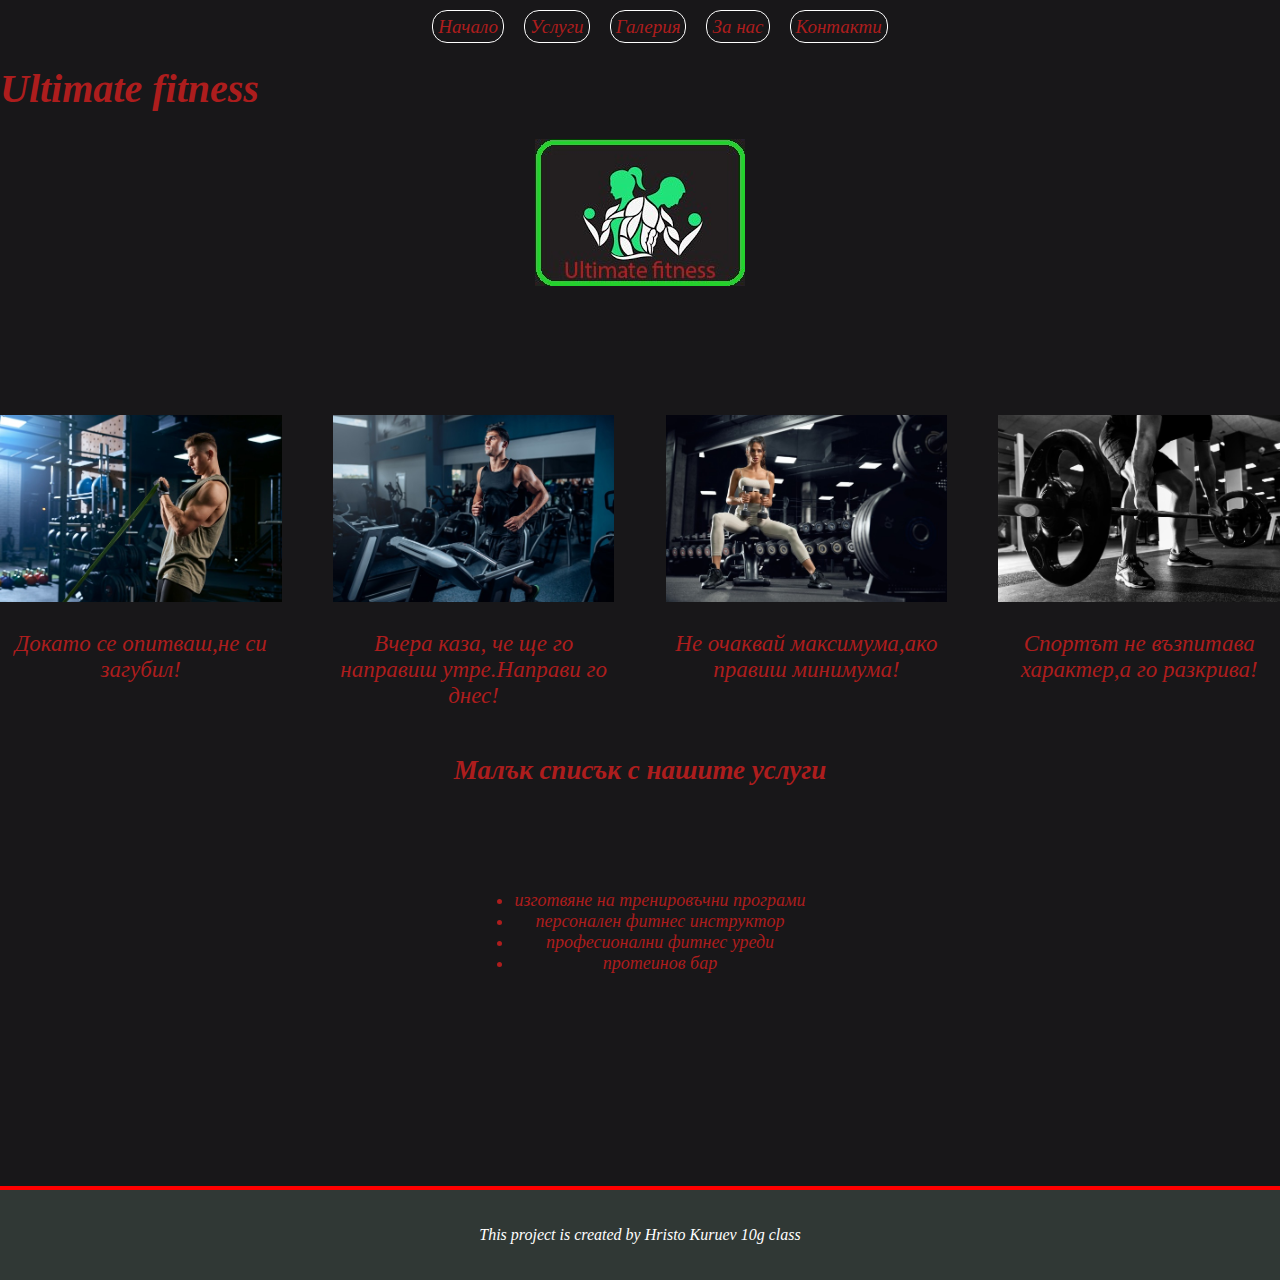
<file: index.html>
<!DOCTYPE html>
<html lang="en">
  <head>
    <meta charset="UTF-8" />
    <meta name="viewport" content="width=device-width, initial-scale=1.0" />
    <link href="style1.css" rel="stylesheet"/>
    <title>Ultimate fitness</title>
  </head>
  <body style="background-color: #181719">
    <header>
      <nav id="navbar" class="nav">
        <ul class="nav-list">
          <li class="nav-item"><a class="nav-link" href="index.html">Начало</a></li>
          <li class="nav-item"><a class="nav-link" href="services.html">Услуги</a> </li>
          <li class="nav-item"><a class="nav-link" href="gallery.html">Галерия</a></li>
          <li class="nav-item"><a class="nav-link" href="about.html">За нас</a></li>
          <li class="nav-item"><a class="nav-link" href="contacts.html">Контакти</a></li>
        </ul>
      </nav>
      <div class="h1">
        <h1>Ultimate fitness</h1>
      </div>
      <div class="logo">
        <img src="images/logo.jpg" alt="Нашето лого">
      </div>
    </header>
    <main>
      <div id="welcome-section" class="welcome-section">
      <section id="projects" class="projects-section">
        <div class="images-grid">
            <div class="img">
                <img src="images/bodybuilder-training-arm-with-resistance-band_7502-4758.jpg" alt="Тренировки" />
                <p class="project-title">Докато се опитваш,не си загубил!</p>
            </div>
            <div class="img">
                <img src="images/male-athlete-workout-running-exercise-machine-active-sport-training-gym_266732-208.jpg" alt="Тренировки" />
                <p class="project-title">Вчера каза, че ще го направиш утре.Направи го днес!</p>
            </div>
            <div class="img">
                <img src="images/female-bodybuilder-training-with-dumbbells_7502-4794.jpg" alt="Тренировки" />
                <p class="project-title">Не очаквай максимума,ако правиш минимума!</p>
            </div>
            <div class="img">
                <img src="images/weights-exercise-weightlifter-strong-athletic_1139-709.jpg" alt="Тренировки" />
                <p class="project-title">Спортът не възпитава характер,а го разкрива!</p>
            </div>
        </div>
      </section>
      <section id="contact" class="contact-section">
        <div class="contact-section-header">
          <h2>Малък списък с нашите услуги</h2>
        </div>
        <div class="contact-links">
          <ul>
            <li>изготвяне на тренировъчни програми</li>
            <li>персонален фитнес инструктор</li>
            <li>професионални фитнес уреди</li>
            <li>протеинов бар</li>
          </ul>
        </div>
      </section>
    </main>
    <footer id="footer">
        <p>This project is created by Hristo Kuruev 10g class</p>
    </footer>
  </body>
</html>
</file>
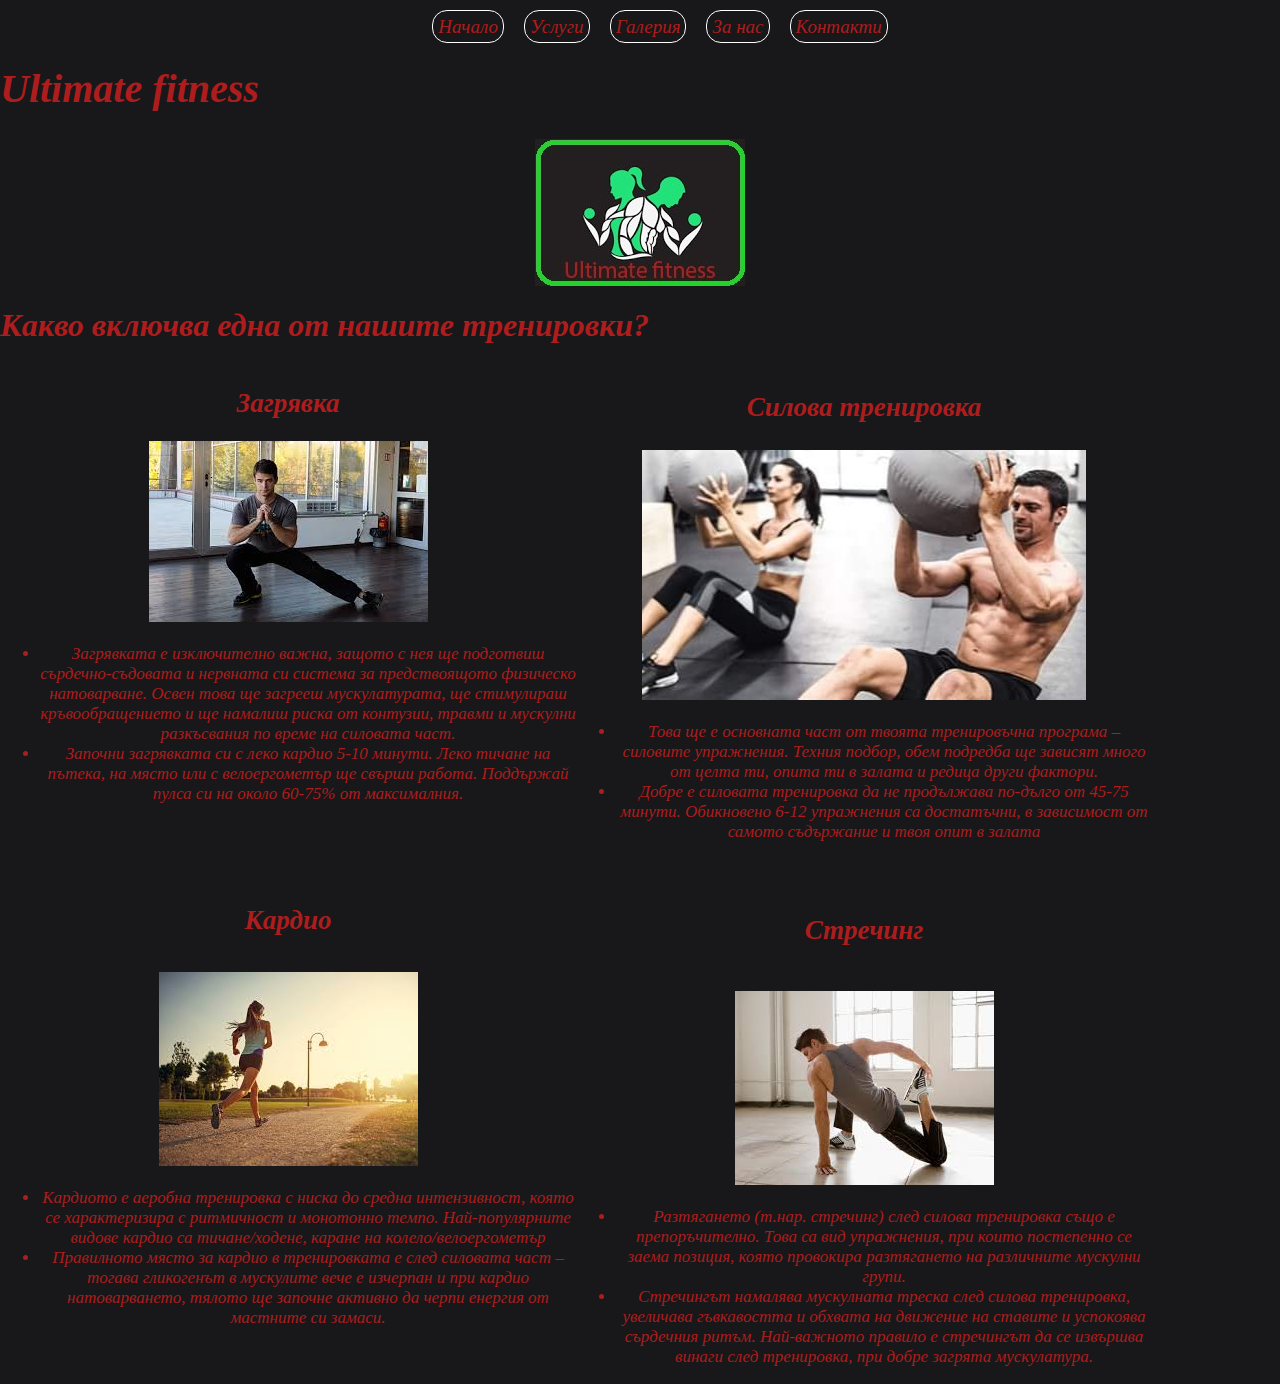
<file: about.html>
<!DOCTYPE html>
<html>
<head>
    <title>За нас</title>
    <link href="style4.css" rel="stylesheet"/>
</head>
<body style="background-color: #181719;">
    <header>
        <nav id="navbar" class="nav">
            <ul class="nav-list">
              <li class="nav-item"><a class="nav-link" href="index.html">Начало</a></li>
              <li class="nav-item"><a class="nav-link" href="services.html">Услуги</a> </li>
              <li class="nav-item"><a class="nav-link" href="gallery.html">Галерия</a></li>
              <li class="nav-item"><a class="nav-link" href="about.html">За нас</a></li>
              <li class="nav-item"><a class="nav-link" href="contacts.html">Контакти</a></li>
            </ul>
          </nav>
          <div class="header">
            <h1>Ultimate fitness</h1>
          </div>
    </header>
    <div class="logo">
      <img src="images/logo.jpg" alt="Нашето лого">
    </div>
    <section>
      <div>
        <h1 class="head">Какво включва една от нашите тренировки?</h1>
        <div class="images-grid">
          <div class="img">
            <h2 class="head2">Загрявка</h2>
            <img src="images/zagrqwka.jpg" alt="Загрявка"/>
            <ul class="img-title">
              <li>Загрявката е изключително важна, защото с нея ще подготвиш сърдечно-съдовата
                 и нервната си система за предствоящото физическо натоварване. Освен това ще загрееш мускулатурата, 
                 ще стимулираш кръвообращението и ще намалиш риска от контузии, травми и мускулни разкъсвания по време на силовата част.</li>
              <li>Започни загрявката си с леко кардио 5-10 минути.  Леко тичане на пътека, 
                на място или с велоергометър ще свърши работа. Поддържай пулса си на около 60-75% от максималния.</li>
            </ul>
        </div>
        <div class="img">
          <h3 class="head3">Силова тренировка</h3>
            <img src="images/trenirovka.jpg" alt="силова тренировка"/>
            <ul class="img-title">
              <li>Това ще е основната част от твоята тренировъчна програма – силовите упражнения. 
                  Техния подбор, обем подредба ще зависят много от целта ти, опита ти в залата и редица други фактори.</li>
              <li>Добре е силовата тренировка да не продължава по-дълго от 45-75 минути. 
                Обикновено 6-12 упражнения са достатъчни, в зависимост от самото съдържание и твоя опит в залата</li>
            </ul>
        </div>
      </section>
      <section>
        <div class="images-grid">
        <div class="img">
          <h4 class="head4">Кардио</h4>
            <img src="images/kardio.jpg" alt="кардио"/>
            <ul class="img-title">
              <li>Кардиото е аеробна тренировка с ниска до средна интензивност, която се характеризира с 
                ритмичност и монотонно темпо. Най-популярните видове кардио са тичане/ходене, каране на колело/велоергометър</li>
              <li>Правилното място за кардио в тренировката е след силовата част – тогава гликогенът в мускулите вече е изчерпан 
                и при кардио натоварването, тялото ще започне активно да черпи енергия от мастните си замаси.</li>
            </ul>
        </div> <div class="img">
          <h5 class="head5">Стречинг</h5>
            <img src="images/stretching.jpg" alt="стречинг"/>
            <ul class="img-title">
              <li>Разтягането (т.нар. стречинг) след силова тренировка също е препоръчително. 
                Това са вид упражнения, при които постепенно се заема позиция, която провокира разтягането на различните мускулни групи.</li>
              <li>Стречингът намалява мускулната треска след силова тренировка, увеличава гъвкавостта и обхвата на движение на ставите и успокоява сърдечния ритъм.
                Най-важното правило е стречингът да се извършва винаги след тренировка, при добре загрята мускулатура.</li>
            </ul>
        </div>
        </div>
      </section>
</body>
</html>
</file>
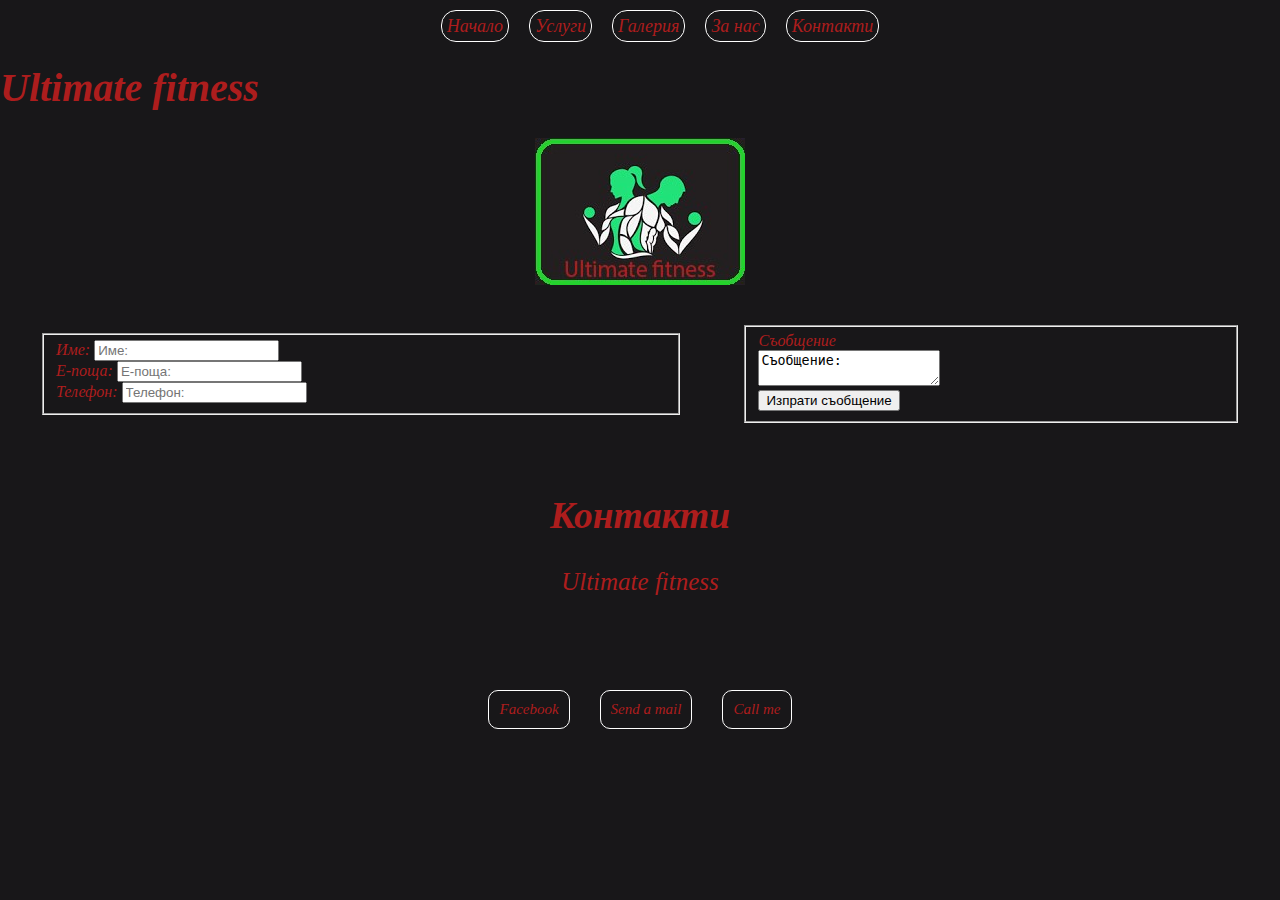
<file: contacts.html>
<!DOCTYPE html>
<html lang="en">
<head>
    <meta charset="UTF-8">
    <meta name="viewport" content="width=device-width, initial-scale=1.0">
    <link href="style5.css" rel="stylesheet"/>
    <title>Контакти</title>
</head>
<body style="background-color: #181719;">
    <header>
        <nav id="navbar" class="nav">
            <ul class="nav-list">
              <li class="nav-item"><a class="nav-link" href="index.html">Начало</a></li>
              <li class="nav-item"><a class="nav-link" href="services.html">Услуги</a> </li>
              <li class="nav-item"><a class="nav-link" href="gallery.html">Галерия</a></li>
              <li class="nav-item"><a class="nav-link" href="about.html">За нас</a></li>
              <li class="nav-item"><a class="nav-link" href="contacts.html">Контакти</a></li>
            </ul>
          </nav>
          <div class="header-h1">
            <h1>Ultimate fitness</h1>
          </div>
    </header>
    <div class="logo5">
        <img src="images/logo.jpg" alt="Нашето лого">
    </div>
    <form id="contact-form">
        <input type="hidden" name="send" value="1">
    <table cellpadding="20" cellspacing="20" width="100%">
    <tbody><tr>
    <td>
        <fieldset>

      <label for="name" class="name">Име:</label>
      <input type="text" id="name" name="name" value="" placeholder="Име:">
      <div class="clear"></div>
      
      <label for="email" class="email">Е-поща:</label>
      <input type="text" id="email" name="email" value="" placeholder="Е-поща:">
      <div class="clear"></div>
      
      <label for="phone" class="phone">Телефон:</label>
      <input type="text" id="phone" name="phone" value="" placeholder="Телефон:">
      <div class="clear"></div>

      <label class="phone"></label>	
      </fieldset>
      
      </td><td>
      <fieldset>
                      
          <label class="body">Съобщение</label>
          <div class="clear"></div>	
          <textarea>Съобщение:</textarea>

          <div class="clear"></div>
          <div>
              <button>Изпрати съобщение</button>
          </div>
      </fieldset>
      </td>
      </tr>
      </tbody></table>
      </form>
      <section id="contact" class="contact-section">
        <div class="contact-section-header">
          <h2>Контакти</h2>
          <p>Ultimate fitness</p>
        </div>
        <div class="contact-links">
          <a
            href="https://facebook.com/"
            target="_blank"
            class="btn contact-details"
            ><i class="fab fa-facebook-square"></i> Facebook</a
          >
          <a href="mailto:example@example.com" class="btn contact-details"
            ><i class="fas fa-at"></i> Send a mail</a
          >
          <a href="tel:555-555-5555" class="btn contact-details"
            ><i class="fas fa-mobile-alt"></i> Call me</a
          >
        </div>
      </section>
</body>
</html>
</file>
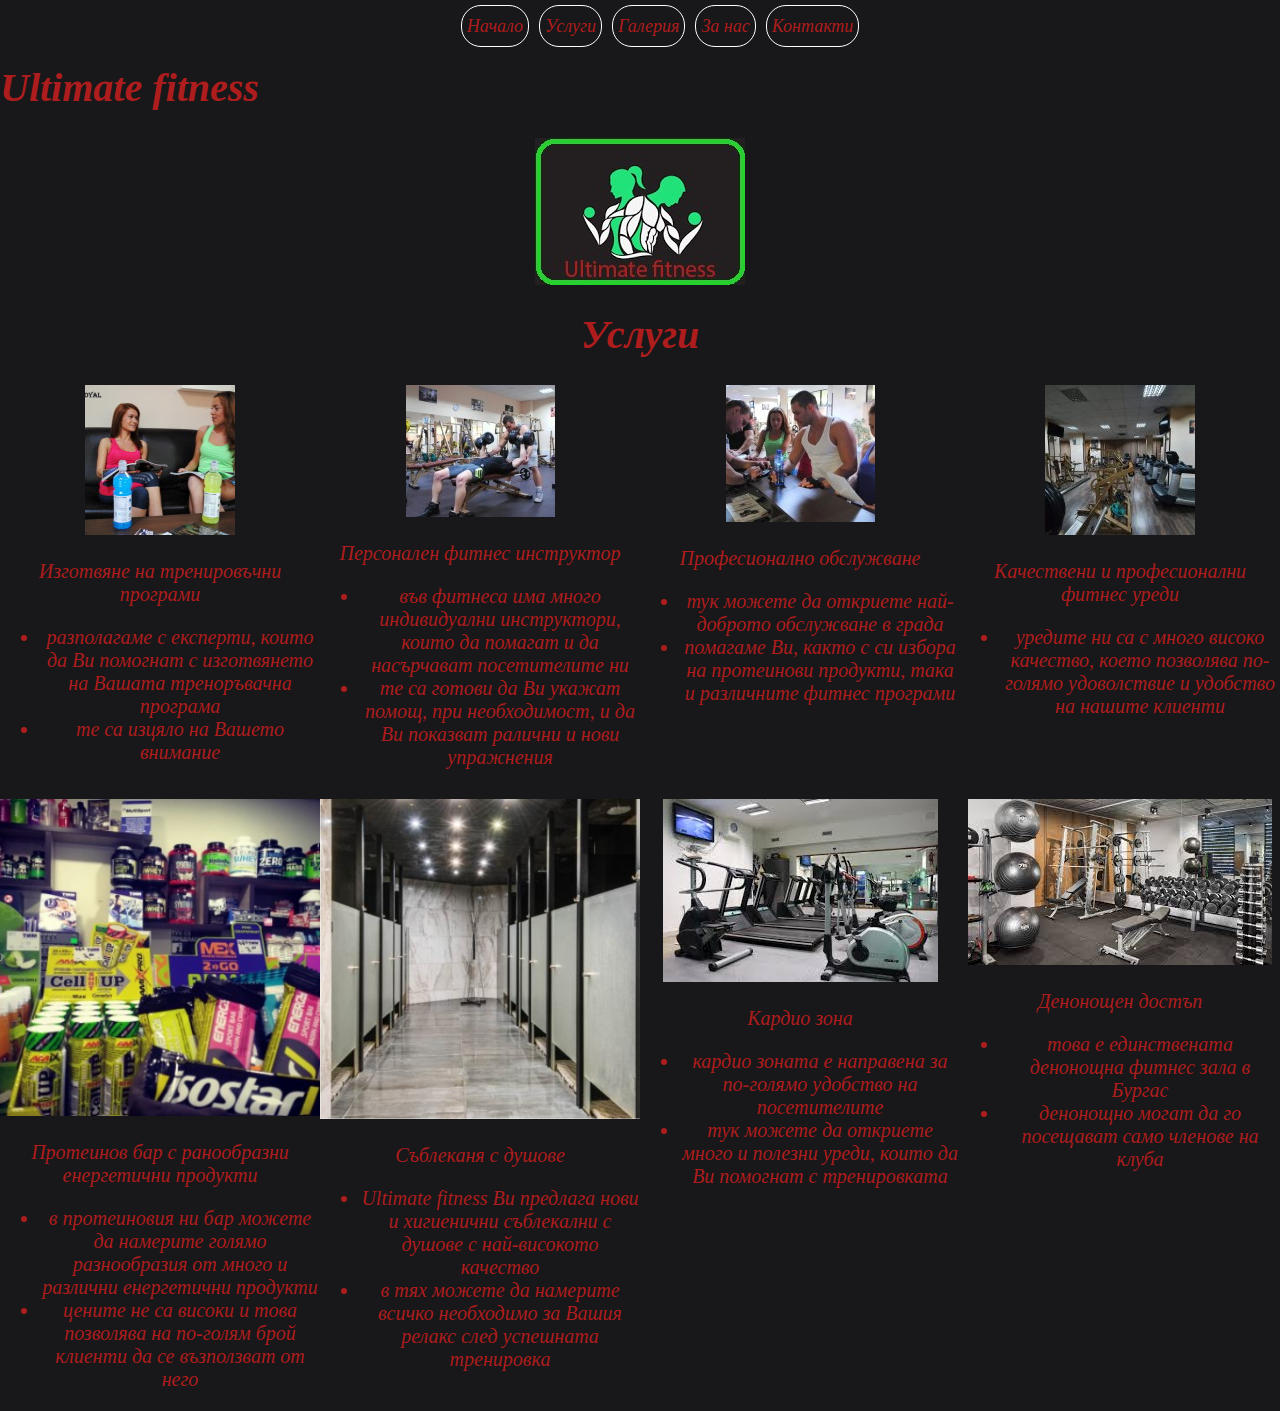
<file: services.html>
<!DOCTYPE html>
<html lang="en">
<head>
    <title>Услуги</title>
    <link href="style2.css" rel="stylesheet"/>
</head>
<body style="background-color:  #181719;">
    <header>
        <nav id="navbar" class="nav">
            <ul class="nav-list">
              <li class="nav-item"><a class="nav-link" href="index.html">Начало</a></li>
              <li class="nav-item"><a class="nav-link" href="services.html">Услуги</a> </li>
              <li class="nav-item"><a class="nav-link" href="gallery.html">Галерия</a></li>
              <li class="nav-item"><a class="nav-link" href="about.html">За нас</a></li>
              <li class="nav-item"><a class="nav-link" href="contacts.html">Контакти</a></li>
            </ul>
          </nav>
          <div class="header">
          <h1>Ultimate fitness</h1>
          </div>
    </header>
    <div class="logo">
      <img src="images/logo.jpg" alt="Нашето лого">
    </div>
    <div class="h1-services">
      <h1>Услуги</h1>
    </div>
    <section class="services">
      <div class="images-grid">
        <div class="img">
          <img src="images/ultimate fitness-48-150x150.jpg" alt="тренировъчни програми"/>
          <p class="img-title">Изготвяне на тренировъчни програми</p>
          <ul>
            <li>разполагаме с експерти, които да Ви помогнат с изготвянето на Вашата треноръвачна програма</li>
            <li>те са изцяло на Вашето внимание</li>
          </ul>
      </div>
      <div class="img">
          <img src="images/ultimate fitness-24-150x150.jpg" alt="фитнес инструктор"/>
          <p class="img-title">Персонален фитнес инструктор</p>
          <ul>
            <li>във фитнеса има много индивидуални инструктори, които да помагат и да насърчават посетителите ни</li>
            <li>те са готови да Ви укажат помощ, при необходимост, и да Ви показват ралични и нови упражнения</li>
          </ul>
      </div>
      <div class="img">
          <img src="images/ultimate fitness-49-150x150.jpg" alt="обслужване"/>
          <p class="img-title">Професионално обслужване</p>
          <ul>
            <li>тук можете да откриете най-доброто обслужване в града</li>
            <li>помагаме Ви, както с си избора на протеинови продукти, така и различните фитнес програми</li>
          </ul>
      </div>
      <div class="img">
          <img src="images/20200308_221623-150x150.jpg" alt="фитнес уреди" />
          <p class="img-title">Качествени и професионални фитнес уреди</p>
          <ul>
            <li>уредите ни са с много високо качество, което позволява по-голямо удоволствие и удобство на нашите клиенти</li>
          </ul>
      </div>
      </div>
    </section>
    <section class="services">
      <div class="images-grid">
        <div class="img">
          <img src="images/protein bar.jpg" alt="протеинов бар"/>
          <p class="img-title">Протеинов бар с ранообразни енергетични продукти</p>
          <ul>
            <li>в протеиновия ни бар можете да намерите голямо разнообразия от много и различни енергетични продукти</li>
            <li>цените не са високи и това позволява на по-голям брой клиенти да се възползват от него</li>
          </ul>
      </div>
      <div class="img">
          <img src="images/dressing room.jpg" alt="съблекални"/>
          <p class="img-title">Съблеканя с душове</p>
          <ul>
            <li>Ultimate fitness Ви предлага нови и хигиенични съблекални с душове с най-високото качество</li>
            <li>в тях можете да намерите всичко необходимо за Вашия релакс след успешната тренировка</li>
          </ul>
      </div>
      <div class="img">
          <img src="images/kardio.jpeg" alt="кардио зона"/>
          <p class="img-title">Кардио зона</p>
          <ul>
            <li>кардио зоната е направена за по-голямо удобство на посетителите</li>
            <li>тук можете да откриете много и полезни уреди, които да Ви помогнат с тренировката</li>
          </ul>
      </div>
      <div class="img">
          <img src="images/allNight.jpg" alt="денонощен достъп" />
          <p class="img-title">Денонощен достъп</p>
          <ul>
            <li>това е единствената денонощна фитнес зала в Бургас</li>
            <li>денонощно могат да го посещават само членове на клуба</li>
          </ul>
      </div>
      </div>
    </section>
</body>
</html>
</file>
<file: style1.css>
body
{
    margin: 0%;
    padding: 0;
}

.h1{
    font-style: oblique;
    font-size: 20px;
    color: #ad1d1d;
    justify-content: center;
}

.logo{
    width: 100%;
    height: 40%;
    display: flex;
    justify-content: center;
}

.nav-list
{
    display:flex;
    list-style:none;
    color: #ffffff;
    justify-content: center;
    width: auto;
}

.nav-list a
{
    color: #ad1d1d;
    padding: 20px 10px;
    font-size: 19px;
    text-decoration: none;
    font-style: italic;
    border:1px solid white;
    margin: 0px 10px;
    padding: 5px;
    border-radius: 15px;
}

.welcome-section
{
    background-color: #181719;
    display:flex;
    width:100%;
    height:100vh;
    flex-direction: column;
    justify-content: center;
    align-items:center;
}

.images-grid
{
    flex-wrap: wrap;
    display: flex;
    justify-content: space-between;
}

.images-grid .img
{
    width: 22%;
}

.img img
{
    max-width: 100%;
    height: auto;
}

.img, .img-title 
{
    font-size: 23px;
    text-align: center;
    color: #ad1d1d;
    font-style: italic;

}

.contact-section
{
    background-color: #181719;
    display:flex;
    width:100%;
    flex-direction: column;
    justify-content: center;
    align-items:center;
    text-align: center;
}

.contact-section-header
{
    color: #ad1d1d;
    font-size: 18px;
    font-style: italic;
}

.contact-links
{
    display: flex;
    justify-content: center;
    font-size: 18px;
    width:100%;
    margin: 4rem 0;
    flex-wrap: wrap;
    color: #ad1d1d;
    font-style: italic;
}

#footer
{
    border-top: 4px solid red;
    background: #303835;   
    padding: 20px;
    color: white;
    text-align: center;
    font-style: oblique;
}

body {
    background-color: #181719;
  }

  @media screen and (min-width: 200px) {
    body {
      background-color: #181719;
    }
  }
  
  @media screen and (min-width: 400px) {
    body {
      background-color: #181719;
    }
  }
  
  @media screen and (min-width: 800px) {
    body {
      background-color: #181719;
    }
  }

  @media screen and (min-width: 1600px) {
    body {
      background-color: #181719;
    }
  }
  @media screen and (min-width: 3200px) {
    body {
      background-color: #181719;
    }
  }
</file>
<file: style4.css>
body
{
    margin: 0%;
    padding: 0;
}

.h1{
    font-style: oblique;
    font-size: 20px;
    color: #ad1d1d;
    justify-content: center;
}

.logo{
    width: 100%;
    height: 40%;
    display: flex;
    justify-content: center;
}

.nav-list
{
    display:flex;
    list-style:none;
    color: #ffffff;
    justify-content: center;
    width: auto;
}

.nav-list a
{
    color: #ad1d1d;
    padding: 20px 10px;
    font-size: 19px;
    text-decoration: none;
    font-style: italic;
    border:1px solid white;
    margin: 0px 10px;
    padding: 5px;
    border-radius: 15px;
}

.header{
    color: #ad1d1d;
    font-size: 20px;
    font-style: italic;
}

.head{
    color: #ad1d1d;
    font-style: oblique;
}

.head2{
    color: #ad1d1d;
    font-style: oblique;
    font-size: 27px;
}

.head3{
    color: #ad1d1d;
    font-style: oblique;
    font-size: 27px;
}

.head4{
    color: #ad1d1d;
    font-style: oblique;
    font-size: 27px;
}

.head5{
    color: #ad1d1d;
    font-style: oblique;
    font-size: 27px;
}

.welcome-section
{
    background-color: #181719;
    display:flex;
    width:100%;
    height:100vh;
    flex-direction: column;
    justify-content: center;
    align-items:center;
}

.images-grid
{
    display: flex;
    margin-top: 10px;
}

.images-grid .img
{
    width: 45%;
}

.img img
{
    max-width: 100%;
    height: auto;
}

.img, .img-title 
{
    font-size: 17px;
    text-align: center;
    color: #ad1d1d;
    font-style: italic;

}

body {
    background-color: #181719;
  }

  @media screen and (min-width: 200px) {
    body {
      background-color: #181719;
    }
  }
  
  @media screen and (min-width: 400px) {
    body {
      background-color: #181719;
    }
  }
  
  @media screen and (min-width: 800px) {
    body {
      background-color: #181719;
    }
  }

  @media screen and (min-width: 1600px) {
    body {
      background-color: #181719;
    }
  }
  @media screen and (min-width: 3200px) {
    body {
      background-color: #181719;
    }
  }
</file>
<file: style5.css>
body
{
    margin: 0%;
    padding: 0;
}
.nav-list
{
    display:flex;
    list-style:none;
    justify-content: center;
    width: auto;
}

.nav-list a
{
    color: #ad1d1d;
    padding: 20px 10px;
    font-size: 18px;
    text-decoration: none;
    font-style: italic;
    border:1px solid white;
    margin: 0px 10px;
    padding: 5px;
    border-radius: 15px;
}

.welcome-section
{
    background-color: #181719;
    display:flex;
    width:100%;
    height:100vh;
    flex-direction: column;
    justify-content: center;
    align-items:center;
}

.welcome-section{
    font-style: italic;
    font-size: 35px;
    color: #ad1d1d;
}

.header-h1{
    font-style: oblique;
    font-size: 20px;
    color: #ad1d1d;
}

.logo5{
    width: 100%;
    height: 55%;
    display: flex;
    justify-content: center;
}

.name{
    color: #ad1d1d;
    font-style: oblique;
}

.email{
    color: #ad1d1d;
    font-style: oblique;
}

.phone{
    color: #ad1d1d;
    font-style: oblique;
}

.body{
    color: #ad1d1d;
    font-style: oblique;
}

.contact-section
{
    display:flex;
    width:100%;
    flex-direction: column;
    justify-content: center;
    align-items:center;
    text-align: center;
    font-style: italic;
}

.contact-section-header
{
    color: #ad1d1d;
    font-size: 25px;
}

.contact-links
{
    display: flex;
    justify-content: center;
    font-size: 15px;
    width:100%;
    margin: 4rem 0;
    flex-wrap: wrap;
    color: #ad1d1d;
}

.contact-links .btn
{
    border:1px solid white;
    margin: 5px 15px;
    padding: 10px;
    border-radius: 10px;
    color: #ad1d1d;
    font-style: italic;
    text-decoration: none;
}

body {
    background-color: #181719;
  }

  @media screen and (min-width: 200px) {
    body {
      background-color: #181719;
    }
  }
  
  @media screen and (min-width: 400px) {
    body {
      background-color: #181719;
    }
  }
  
  @media screen and (min-width: 800px) {
    body {
      background-color: #181719;
    }
  }

  @media screen and (min-width: 1600px) {
    body {
      background-color: #181719;
    }
  }
  @media screen and (min-width: 3200px) {
    body {
      background-color: #181719;
    }
  }
</file>
<file: style2.css>
body
{
    margin: 0%;
    padding: 0;
}
.nav-list
{
    display:flex;
    list-style:none;
    color: #ffffff;
    justify-content: center;
    width: auto;
}

.nav-list a
{
    color: #ffffff;
    padding: 10px 5px;
    font-size: 18px;
    text-decoration: none;
    color: #ad1d1d;
    margin: 0px 5px;
    border-radius: 20px;
    border:1px solid white;
    font-style: italic;
}

.header{
    color: #ad1d1d;
    font-style: oblique;
    font-size: 20px;
}

.welcome-section
{
    background-color: #181719;
    display:flex;
    width:100%;
    height:100vh;
    flex-direction: column;
    justify-content: center;
    align-items:center;
}

.welcome-section{
    font-style: italic;
    font-size: 35px;
    color: #ad1d1d;
}

.logo{
    width: 100%;
    height: 55%;
    display: flex;
    justify-content: center;
}

.h1-services{
    font-style: oblique;
    justify-content: center;
    font-size: 20px;
    color: #ad1d1d;
    text-align: center;
}
.images-grid
{
    display: flex;
    margin-top: 10px;
}

.images-grid .img
{
    width: 30%;
}

.img img
{
    max-width: 100%;
    height: auto;
}

.img, .img-title 
{
    font-size: 20px;
    text-align: center;
    color: #ad1d1d;
    font-style: italic;

}

body {
    background-color: #181719;
  }

  @media screen and (min-width: 200px) {
    body {
      background-color: #181719;
    }
  }
  
  @media screen and (min-width: 400px) {
    body {
      background-color: #181719;
    }
  }
  
  @media screen and (min-width: 800px) {
    body {
      background-color: #181719;
    }
  }

  @media screen and (min-width: 1600px) {
    body {
      background-color: #181719;
    }
  }
  @media screen and (min-width: 3200px) {
    body {
      background-color: #181719;
    }
  }
</file>
